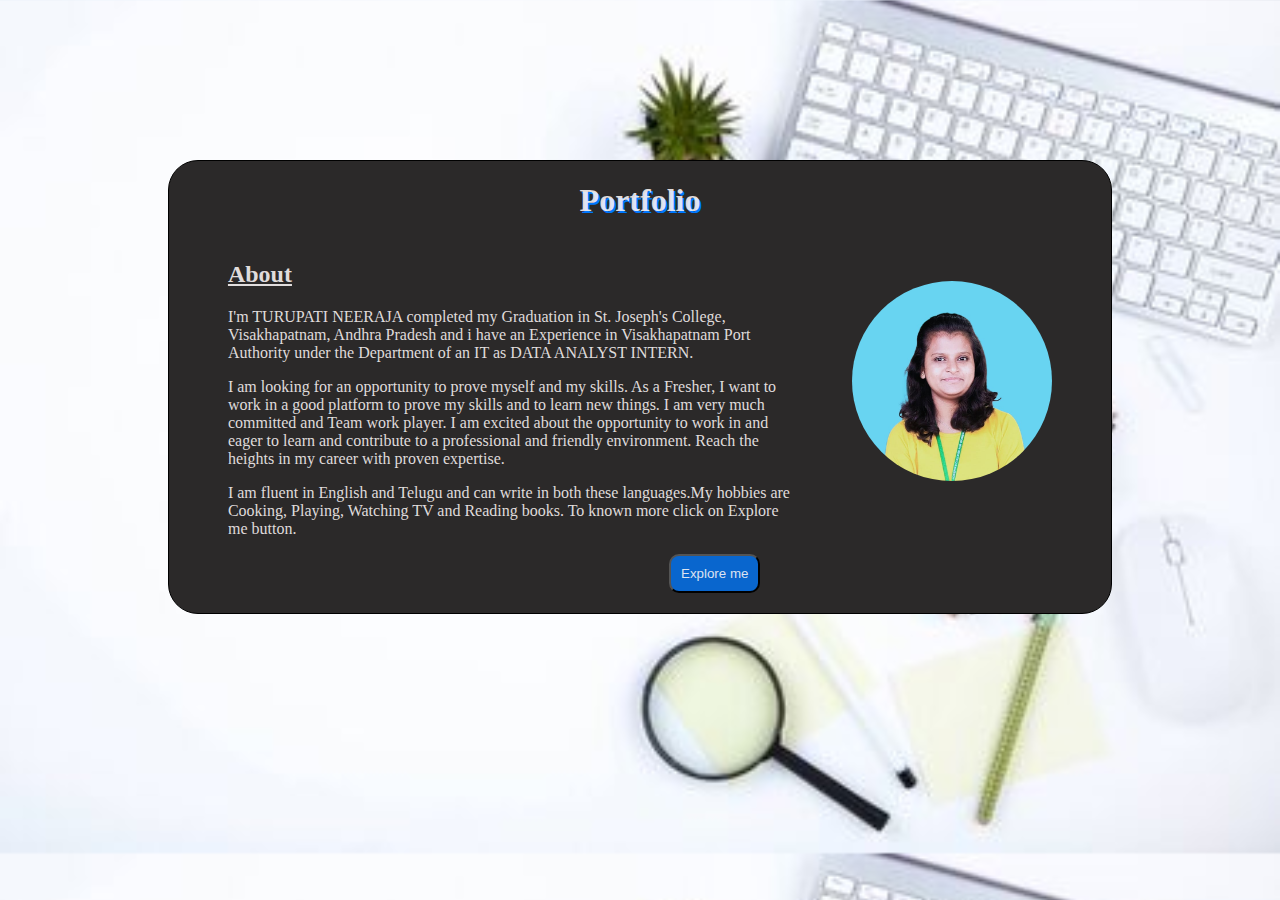
<file: folio/index.html>
<!DOCTYPE html>
<html lang="en">
<head>
  <meta charset="UTF-8">
  <meta name="viewport" content="width=device-width, initial-scale=1.0">
  <title>Portfolio</title> <!-- It display at the top of the page where the title shows at tab area-->
  <style>
    :root
    {
       --textcolor:#fbf6f6e0;
       --bg:#0000;
       --primary:#0078ffc5;
    }
    body
    {
      background-image:url(Assets/bghpt.jpg); /*backgroung img for whole body*/
      background-size:cover; /* The img fits the whole background */
    }
     header, .note
    {
      border: 1px solid black;
      box-sizing:content-box;
      margin: 160px;
      border-radius: 30px;
      background-color:rgb(43, 41, 41);
      color: var(--textcolor); /* i have taken the text-colour from the roots */
    }
    h1
    {
      text-align: center;
    }
    h1 span
    {
      text-shadow: 2px 2px #0078ff;
    }
    .yourself
    {
      display: flex; /* it display the information in a row */
      justify-content:space-evenly;
      
    }
    div img
    {
      height: 200px;
      width: 200px;
      border-radius: 50%;
      padding: 40px 0px;
    }
    .about
    {
      width: 60%;
    }
    button
    {
      background-color:var(--primary); /* i have taken the text-colour from the roots */
      padding: 10px;
      border-radius: 10px;
      margin-left: 500px;
      margin-bottom: 20px;
      text-decoration: none;
    }
    a
    {
      text-decoration: none;
      color: var(--textcolor);
    }
    /* Media query for helps to adjust screen size */
    @media (max-width: 400px)
     {
      .note
      {
        display: block;
        margin: 20px; /* Show .note on < 650 screen width */
      }
      header {
        display: none; /* Hide header on < 650 screen width */
      }
    }
    @media (min-width: 401px) 
    {
      .note
      {
        display: none; /* Hide .note on >650 screen width */
      }
      header {
        display: block; /* Show header >650 screen width */
      }
    }
  </style>
</head>
<body>
  <nav class="note">
    <h1><span>Portfolio</span></h1>
    <p>The page you are viewing is not compatible to mobile.</p>
    <p>To access the page, please select the 'Desktop Site' in the browser menu or use a desktop/laptop.5</p>
  </nav>
    <header>
      <h1><span>Portfolio</span></h1>
    <div class="yourself">
      <div class="about">
        <h2><u>About</u></h2>
        <p>I'm TURUPATI NEERAJA completed my Graduation in St. Joseph's College, Visakhapatnam, Andhra Pradesh and i have an Experience in Visakhapatnam Port Authority under the Department of an IT as DATA ANALYST INTERN.</p>
        <p>I am looking for an opportunity to prove myself and my skills. As a Fresher, I want to work in a good platform to prove my skills and to learn new things. I am very much committed and Team work player. I am excited about the opportunity to work in and eager to learn and contribute to a professional and friendly environment. Reach the heights in my career with proven expertise.</p>
        <p>I am fluent in English and Telugu and can write in both these languages.My hobbies are Cooking, Playing, Watching TV and Reading books. To known more click on Explore me button.</p>
      </div>
       <img src="Assets/Profile.jpg" alt="profile picture">
    </div>
    <button><a href="portfolio1.html" target="blank">Explore me</a></button><!-- After clicking this button,It re-directs to new page -->
    </header>
</body>
</html>
</file>
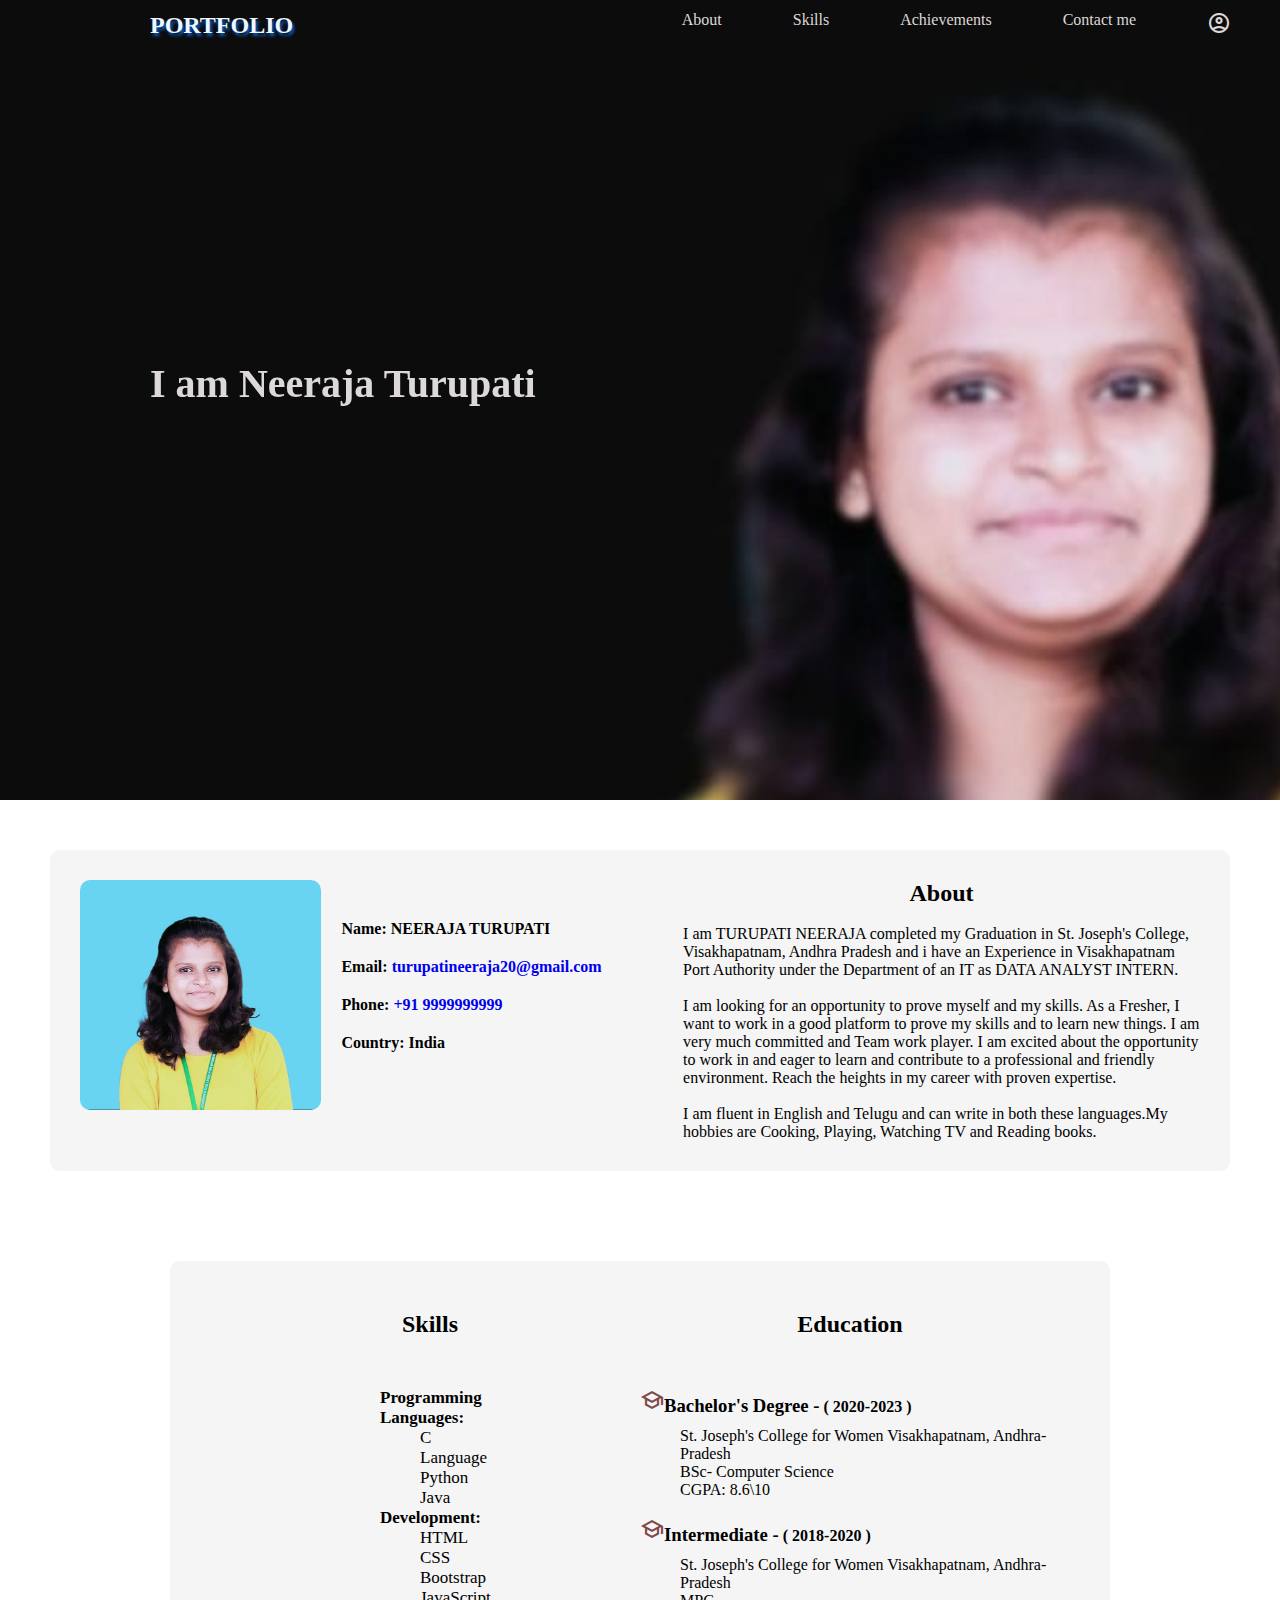
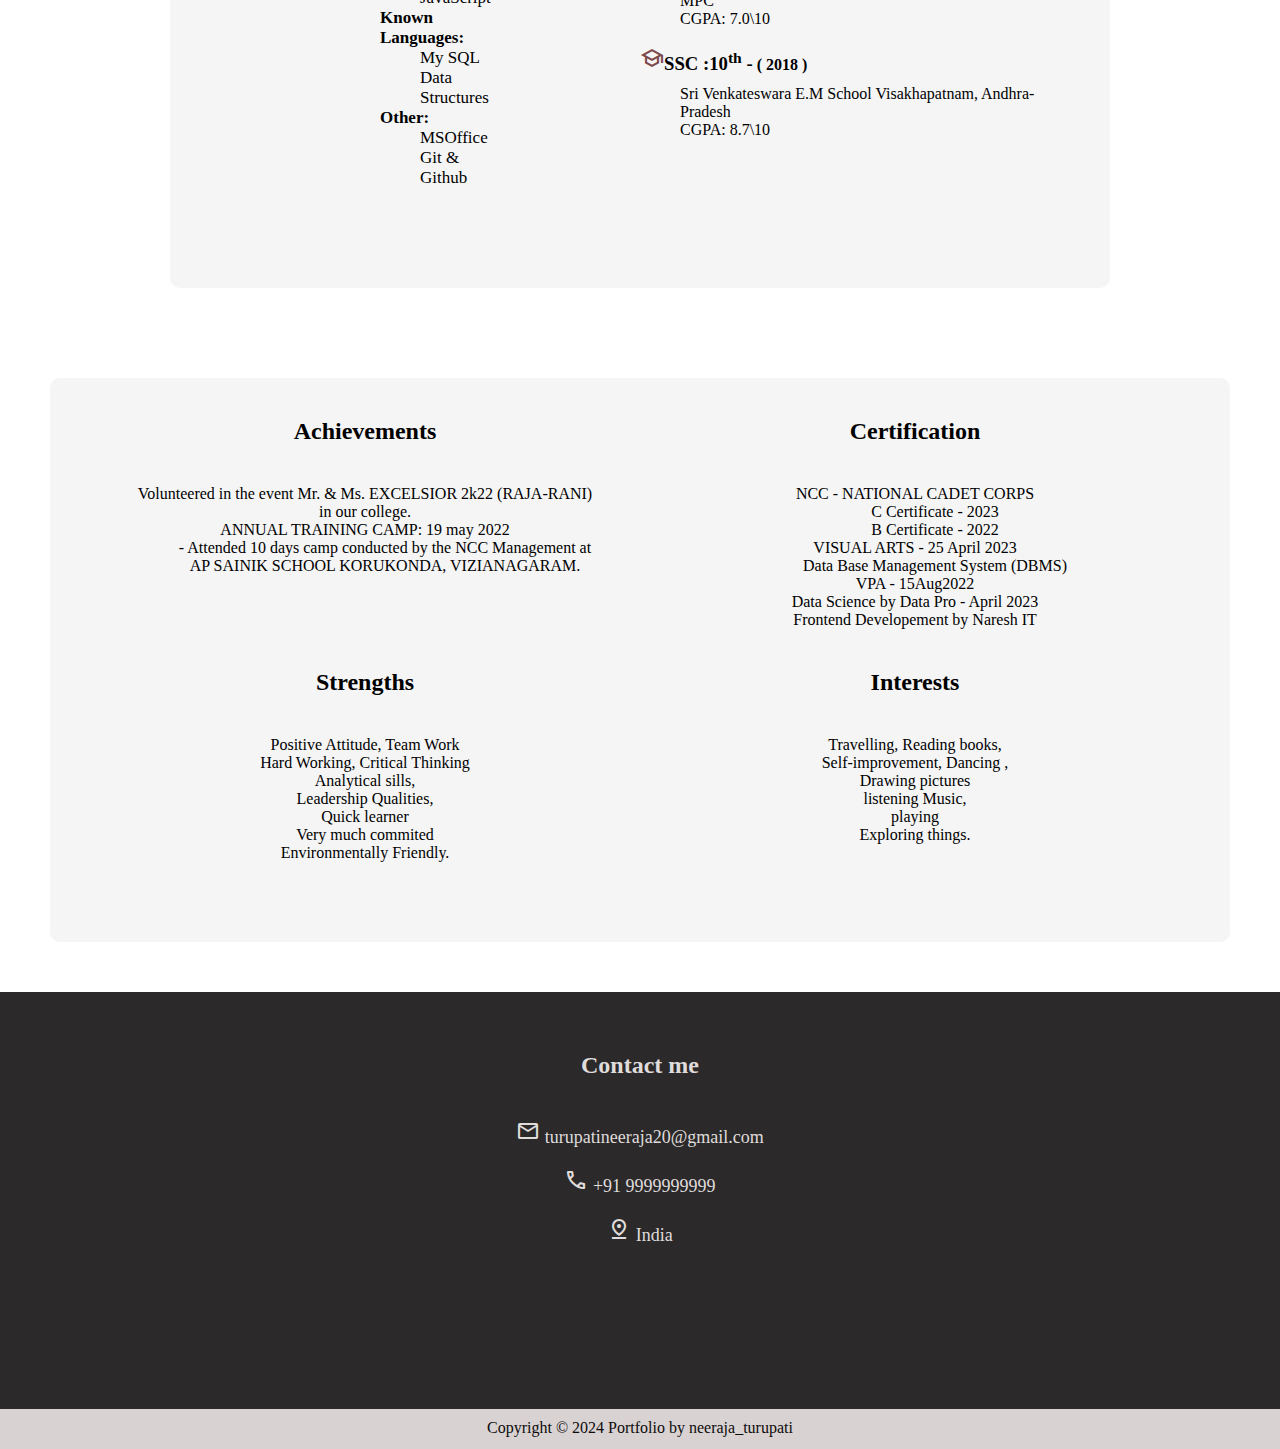
<file: folio/portfolio1.html>
<!DOCTYPE html>
<html lang="en">
<head>
    <meta charset="UTF-8">
    <meta name="viewport" content="width=device-width, initial-scale=1.0">
    <title>Explore me</title>
    <link rel="stylesheet" href="./portfolio.css">
    <link rel="stylesheet" href="https://fonts.googleapis.com/css2?family=Material+Symbols+Outlined:opsz,wght,FILL,GRAD@20..48,100..700,0..1,-50..200" />
</head>
<body>
   <header>
      <div class="navbar">
        <h2 class="logo">PORT<span>FOLIO</span></h2>
        <ul id="items">
            <li class="item"><a href="#about">About</a></li>
            <li class="item"><a href="#skills">Skills</a></li>
            <li class="item"><a href="#achievements">Achievements</a></li>
            <li class="item"><a href="#contact me">Contact me</a></li>
            <li class="item"><a href="#about"><span class="material-symbols-outlined">account_circle</span></a></li>
        </ul>
      </div>
      <div class="image">
        <h1 class="name"><strong>I am Neeraja Turupati</strong></h1>
    </div>
   </header> 
   <main>
    <section id="about" class="heading">
       <div class="details">
        <img src="Assets/Profile.jpg" alt="" height="230px">
        <ul class="info">
            <li >Name: NEERAJA TURUPATI</li>
            <li>Email: <a href="mailto:turupatineeraja20@gmail.com">turupatineeraja20@gmail.com</a></li>
            <li>Phone: <a href="tel:9999999999">+91 9999999999</a></li>
            <li>Country: India</li>
        </ul>
       </div>
       <div class="aboutme">
        <h2 class="intro">About</h2><br>
        <div>
            <p>I am TURUPATI NEERAJA completed my Graduation in St. Joseph's College, Visakhapatnam, Andhra Pradesh and i have an Experience in Visakhapatnam Port Authority under the Department of an IT as DATA ANALYST INTERN.</p><br>
            <p>I am looking for an opportunity to prove myself and my skills. As a Fresher, I want to work in a good platform to prove my skills and to learn new things. I am very much committed and Team work player. I am excited about the opportunity to work in and eager to learn and contribute to a professional and friendly environment. Reach the heights in my career with proven expertise.</p><br>
            <p>I am fluent in English and Telugu and can write in both these languages.My hobbies are Cooking, Playing, Watching TV and Reading books.</p>
        </div>
        
    </section>
    <section id="skills" class="heading">
        <aside class="space">
            <h2 class="intro ">Skills</h2>
            <ul class="education">
                <li>
                    <strong>Programming Languages:</strong>
                    <p>C Language</p>
                    <p>Python</p>
                    <p>Java</p>
                </li>
                <li>
                    <strong>Development: </strong>
                    <p>HTML</p>
                    <p>CSS</p>
                    <p>Bootstrap</p>
                    <p>JavaScript</p>
                </li>
                <li>
                    <strong>Known Languages:</strong> 
                    <p>My SQL</p>
                    <p>Data Structures</p>
                </li>
                <li>
                    <strong>Other:</strong>
                    <p>MSOffice</p>
                    <p>Git & Github</p>
                </li>
            </ul>
        </aside>
        <aside class="space">
            <h2 class="intro"> Education</h2>
            <div class="educa">
                <nav>
                    <h3><span class="material-symbols-outlined">school</span>Bachelor's Degree - </h3>
                    <h4>( 2020-2023 )</h4>
                    <ul class="qualify">
                        <li class="edu-details">St. Joseph's College for Women Visakhapatnam, Andhra-Pradesh</li>
                        <li class="edu-details">BSc- Computer Science</li>
                        <li class="edu-details">CGPA: 8.6\10 </li>
                    </ul> 
                </nav><br>
                <nav>
                    <h3><span class="material-symbols-outlined">school</span>Intermediate - </h3>
                    <h4>( 2018-2020 )</h4>
                    <ul class="qualify">
                        <li class="edu-details">St. Joseph's College for Women Visakhapatnam, Andhra-Pradesh</li>
                        <li class="edu-details">MPC</li>
                        <li class="edu-details">CGPA: 7.0\10 </li>
                    </ul> 
                </nav><br>
                <nav>
                    <h3><span class="material-symbols-outlined">school</span>SSC :10<sup>th</sup> - </h3>
                    <h4>( 2018 )</h4>
                    <ul class="qualify">
                        <li class="edu-details">Sri Venkateswara E.M School Visakhapatnam, Andhra-Pradesh</li>
                        <li class="edu-details">CGPA: 8.7\10 </li>
                    </ul> 
                </nav>
            </div>
        </aside>
    </section>
    <section  id="achievements" class="heading">
        <nav class="arrange">
            <div class="achieve space">
                <h2 class="intro ">Achievements</h2>
                <ul class="points">
                   <li>Volunteered in the event Mr. & Ms. EXCELSIOR 2k22 (RAJA-RANI) in our college.</li>
                   <li>ANNUAL TRAINING CAMP: 19 may 2022
                    <p> - Attended 10 days camp conducted by the NCC Management at AP SAINIK SCHOOL KORUKONDA, VIZIANAGARAM.</p>
                   </li><!--Looking forward to add many more achievements!-->
                </ul>
            </div>
            <div class="certifications space">
                <h2 class="intro">Certification</h2>
                <ul class="points pd">
                    <li>
                        NCC - NATIONAL CADET CORPS
                        <p>C Certificate - 2023 </p><p>B Certificate - 2022</p>
                    </li>
                    <li>
                        VISUAL ARTS - 25 April 2023 
                        <p>Data Base Management System (DBMS) </p>
                    </li>
                    <li>VPA - 15Aug2022 </li>
                    <li>Data Science by Data Pro - April 2023</li>
                    <li>Frontend Developement by Naresh IT</li>
                </ul>
            </div>
        </nav>
        <nav class="arrange">
            <div class="strengths space">
                <h2 class="intro ">Strengths</h2>
                <ul class="points">
                    <li>Positive Attitude, Team Work</li>
                    <li>Hard Working, Critical Thinking</li>
                    <li>Analytical sills,</li>
                    <li>Leadership Qualities,</li>
                    <li>Quick learner</li>
                    <li> Very much commited</li>
                    <li>Environmentally Friendly.</li>
                </ul>
            </div>
            <div class="interests space">
                <h2 class="intro ">Interests</h2>
                <ul class="points">
                    <li>Travelling, Reading books, </li>
                    <li>Self-improvement, Dancing ,</li>
                    <li>Drawing pictures</li>
                    <li>listening Music,</li>
                    <li>playing</li>
                    <li>Exploring things.</li>
                </ul>
            </div>
        </nav>
    </section>
   </main>
   <footer>
     <div id="contact me" >
         <h2 class="me"><span>Contact me</span></h2>
         <ul class="contact">
            <li class="it"><span class="material-symbols-outlined">mail</span> <a href="mailto:turupatineeraja20@gmail.com"> turupatineeraja20@gmail.com</a></li>
            <li class="it"><span class="material-symbols-outlined">call</span><a href="tel:9999999999"> +91 9999999999</a></li>
            <li class="it"><span class="material-symbols-outlined">pin_Drop</span> <a href="https://maps.app.goo.gl/z1PQdqTVY8Rpq9aa7" target="_blank">India</a></li>
        </ul>
     </div> 
     <p class="copyright">Copyright &copy; 2024 Portfolio by neeraja_turupati</p>
   </footer>
</body>
</html>
</file>
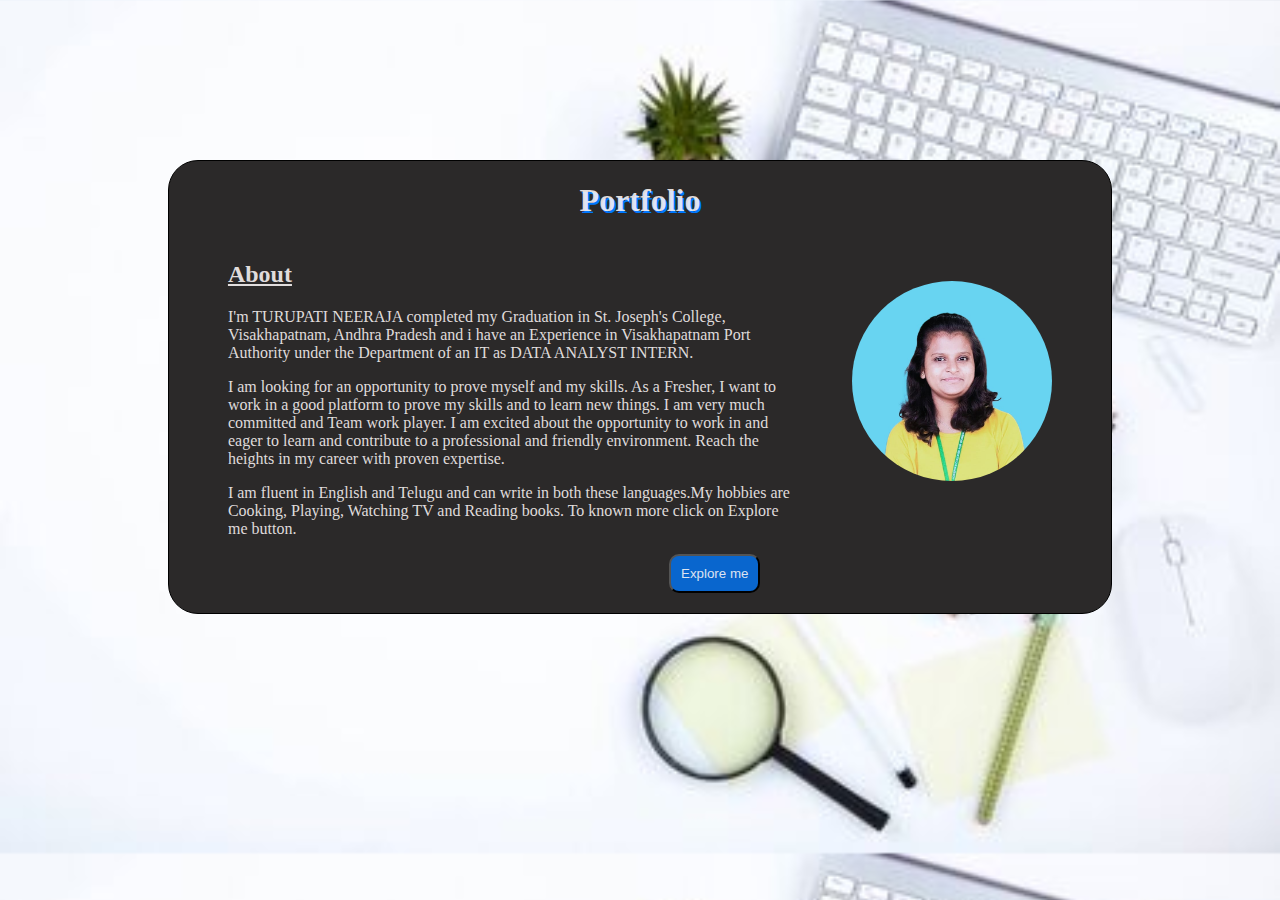
<file: portfolio/Portfolio.html>
<!DOCTYPE html>
<html lang="en">
<head>
  <meta charset="UTF-8">
  <meta name="viewport" content="width=device-width, initial-scale=1.0">
  <title>Portfolio</title> <!-- It display at the top of the page where the title shows at tab area-->
  <style>
    :root
    {
       --textcolor:#fbf6f6e0;
       --bg:#0000;
       --primary:#0078ffc5;
    }
    body
    {
      background-image:url(Assets/bghpt.jpg); /*backgroung img for whole body*/
      background-size:cover; /* The img fits the whole background */
    }
     header
    {
      border: 1px solid black;
      box-sizing:content-box;
      margin: 160px;
      border-radius: 30px;
      background-color:rgb(43, 41, 41);
      color: var(--textcolor); /* i have taken the text-colour from the roots */
    }
    h1
    {
      text-align: center;
    }
    h1 span
    {
      text-shadow: 2px 2px #0078ff;
    }
    .yourself
    {
      display: flex; /* it display the information in a row */
      justify-content:space-evenly;
      
    }
    div img
    {
      height: 200px;
      width: 200px;
      border-radius: 50%;
      padding: 40px 0px;
    }
    .about
    {
      width: 60%;
    }
    button
    {
      background-color:var(--primary); /* i have taken the text-colour from the roots */
      padding: 10px;
      border-radius: 10px;
      margin-left: 500px;
      margin-bottom: 20px;
      text-decoration: none;
    }
    a
    {
      text-decoration: none;
      color: var(--textcolor);
    }
  </style>
</head>
<body>
    <header>
      <h1><span>Portfolio</span></h1>
    <div class="yourself">
      <div class="about">
        <h2><u>About</u></h2>
        <p>I'm TURUPATI NEERAJA completed my Graduation in St. Joseph's College, Visakhapatnam, Andhra Pradesh and i have an Experience in Visakhapatnam Port Authority under the Department of an IT as DATA ANALYST INTERN.</p>
        <p>I am looking for an opportunity to prove myself and my skills. As a Fresher, I want to work in a good platform to prove my skills and to learn new things. I am very much committed and Team work player. I am excited about the opportunity to work in and eager to learn and contribute to a professional and friendly environment. Reach the heights in my career with proven expertise.</p>
        <p>I am fluent in English and Telugu and can write in both these languages.My hobbies are Cooking, Playing, Watching TV and Reading books. To known more click on Explore me button.</p>
      </div>
       <img src="Assets/Profile.jpg" alt="profile picture">
    </div>
    <button><a href="./port1.html" target="blank">Explore me</a></button><!-- After clicking this button,It re-directs to new page -->
    </header>
</body>
</html>
</file>
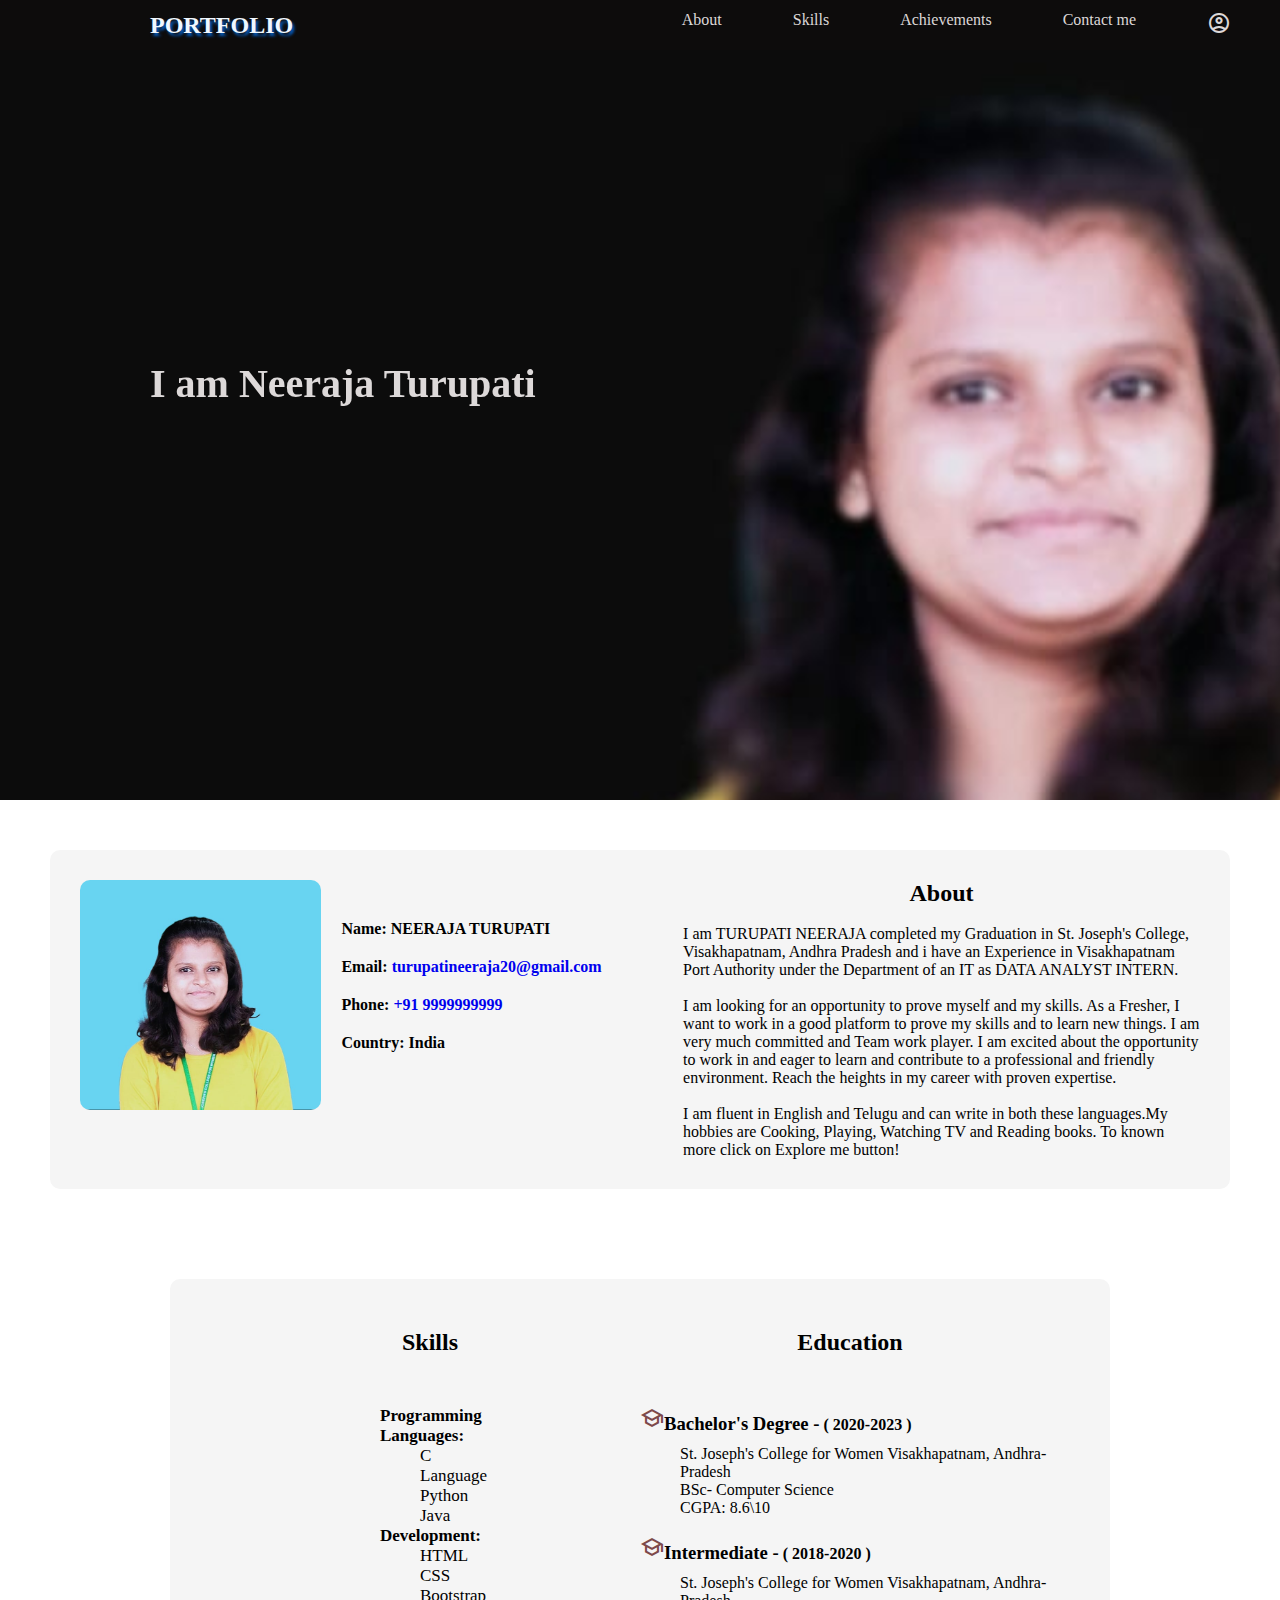
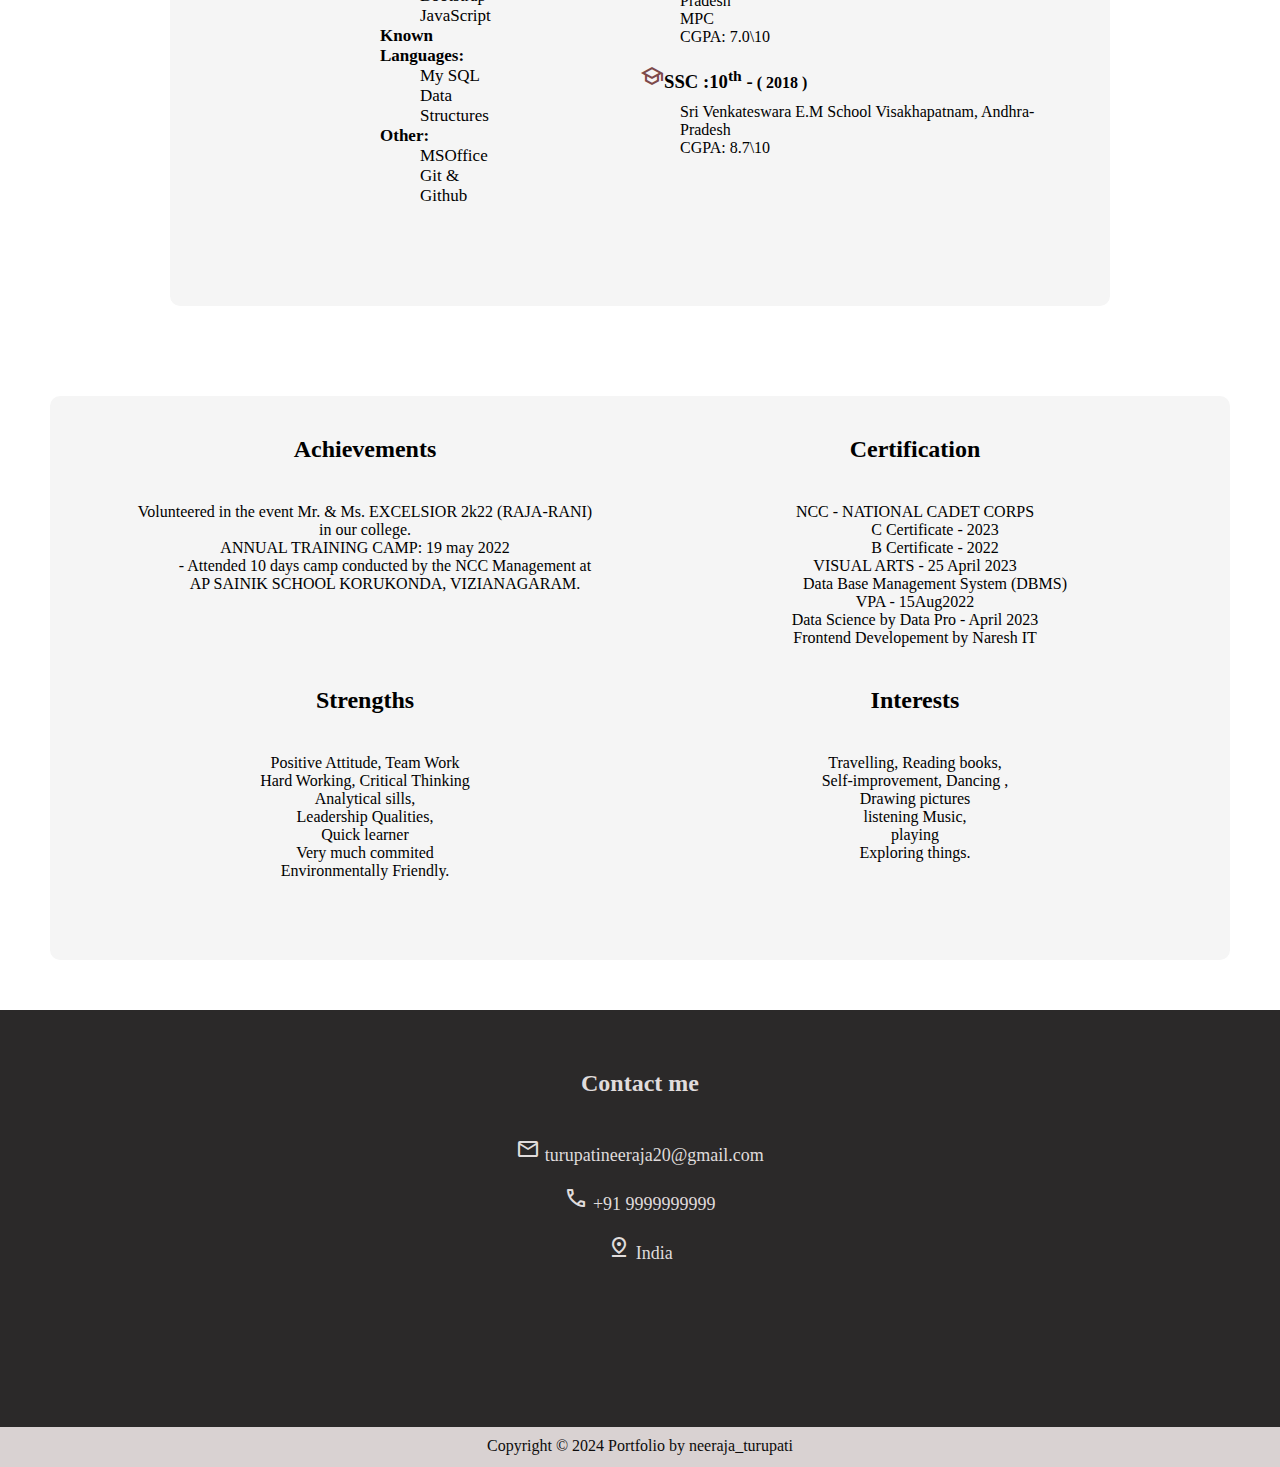
<file: portfolio/portfolio1.html.html>
<!DOCTYPE html>
<html lang="en">
<head>
    <meta charset="UTF-8">
    <meta name="viewport" content="width=device-width, initial-scale=1.0">
    <title>Explore me</title>
    <link rel="stylesheet" href="./portfolio.css">
    <link rel="stylesheet" href="https://fonts.googleapis.com/css2?family=Material+Symbols+Outlined:opsz,wght,FILL,GRAD@20..48,100..700,0..1,-50..200" />
</head>
<body>
   <header>
      <div class="navbar">
        <h2 class="logo">PORT<span>FOLIO</span></h2>
        <ul id="items">
            <li class="item"><a href="#about">About</a></li>
            <li class="item"><a href="#skills">Skills</a></li>
            <li class="item"><a href="#achievements">Achievements</a></li>
            <li class="item"><a href="#contact me">Contact me</a></li>
            <li class="item"><a href="#about"><span class="material-symbols-outlined">account_circle</span></a></li>
        </ul>
      </div>
      <div class="image">
        <h1 class="name"><strong>I am Neeraja Turupati</strong></h1>
    </div>
   </header> 
   <main>
    <section id="about" class="heading">
       <div class="details">
        <img src="Assets/Profile.jpg" alt="" height="230px">
        <ul class="info">
            <li >Name: NEERAJA TURUPATI</li>
            <li>Email: <a href="mailto:turupatineeraja20@gmail.com">turupatineeraja20@gmail.com</a></li>
            <li>Phone: <a href="tel:9999999999">+91 9999999999</a></li>
            <li>Country: India</li>
        </ul>
       </div>
       <div class="aboutme">
        <h2 class="intro">About</h2><br>
        <div>
            <p>I am TURUPATI NEERAJA completed my Graduation in St. Joseph's College, Visakhapatnam, Andhra Pradesh and i have an Experience in Visakhapatnam Port Authority under the Department of an IT as DATA ANALYST INTERN.</p><br>
            <p>I am looking for an opportunity to prove myself and my skills. As a Fresher, I want to work in a good platform to prove my skills and to learn new things. I am very much committed and Team work player. I am excited about the opportunity to work in and eager to learn and contribute to a professional and friendly environment. Reach the heights in my career with proven expertise.</p><br>
            <p>I am fluent in English and Telugu and can write in both these languages.My hobbies are Cooking, Playing, Watching TV and Reading books. To known more click on Explore me button!</p>
        </div>
        
    </section>
    <section id="skills" class="heading">
        <aside class="space">
            <h2 class="intro ">Skills</h2>
            <ul class="education">
                <li>
                    <strong>Programming Languages:</strong>
                    <p>C Language</p>
                    <p>Python</p>
                    <p>Java</p>
                </li>
                <li>
                    <strong>Development: </strong>
                    <p>HTML</p>
                    <p>CSS</p>
                    <p>Bootstrap</p>
                    <p>JavaScript</p>
                </li>
                <li>
                    <strong>Known Languages:</strong> 
                    <p>My SQL</p>
                    <p>Data Structures</p>
                </li>
                <li>
                    <strong>Other:</strong>
                    <p>MSOffice</p>
                    <p>Git & Github</p>
                </li>
            </ul>
        </aside>
        <aside class="space">
            <h2 class="intro"> Education</h2>
            <div class="educa">
                <nav>
                    <h3><span class="material-symbols-outlined">school</span>Bachelor's Degree - </h3>
                    <h4>( 2020-2023 )</h4>
                    <ul class="qualify">
                        <li class="edu-details">St. Joseph's College for Women Visakhapatnam, Andhra-Pradesh</li>
                        <li class="edu-details">BSc- Computer Science</li>
                        <li class="edu-details">CGPA: 8.6\10 </li>
                    </ul> 
                </nav><br>
                <nav>
                    <h3><span class="material-symbols-outlined">school</span>Intermediate - </h3>
                    <h4>( 2018-2020 )</h4>
                    <ul class="qualify">
                        <li class="edu-details">St. Joseph's College for Women Visakhapatnam, Andhra-Pradesh</li>
                        <li class="edu-details">MPC</li>
                        <li class="edu-details">CGPA: 7.0\10 </li>
                    </ul> 
                </nav><br>
                <nav>
                    <h3><span class="material-symbols-outlined">school</span>SSC :10<sup>th</sup> - </h3>
                    <h4>( 2018 )</h4>
                    <ul class="qualify">
                        <li class="edu-details">Sri Venkateswara E.M School Visakhapatnam, Andhra-Pradesh</li>
                        <li class="edu-details">CGPA: 8.7\10 </li>
                    </ul> 
                </nav>
            </div>
        </aside>
    </section>
    <section  id="achievements" class="heading">
        <nav class="arrange">
            <div class="achieve space">
                <h2 class="intro ">Achievements</h2>
                <ul class="points">
                   <li>Volunteered in the event Mr. & Ms. EXCELSIOR 2k22 (RAJA-RANI) in our college.</li>
                   <li>ANNUAL TRAINING CAMP: 19 may 2022
                    <p> - Attended 10 days camp conducted by the NCC Management at AP SAINIK SCHOOL KORUKONDA, VIZIANAGARAM.</p>
                   </li><!--Looking forward to add many more achievements!-->
                </ul>
            </div>
            <div class="certifications space">
                <h2 class="intro">Certification</h2>
                <ul class="points pd">
                    <li>
                        NCC - NATIONAL CADET CORPS
                        <p>C Certificate - 2023 </p><p>B Certificate - 2022</p>
                    </li>
                    <li>
                        VISUAL ARTS - 25 April 2023 
                        <p>Data Base Management System (DBMS) </p>
                    </li>
                    <li>VPA - 15Aug2022 </li>
                    <li>Data Science by Data Pro - April 2023</li>
                    <li>Frontend Developement by Naresh IT</li>
                </ul>
            </div>
        </nav>
        <nav class="arrange">
            <div class="strengths space">
                <h2 class="intro ">Strengths</h2>
                <ul class="points">
                    <li>Positive Attitude, Team Work</li>
                    <li>Hard Working, Critical Thinking</li>
                    <li>Analytical sills,</li>
                    <li>Leadership Qualities,</li>
                    <li>Quick learner</li>
                    <li> Very much commited</li>
                    <li>Environmentally Friendly.</li>
                </ul>
            </div>
            <div class="interests space">
                <h2 class="intro ">Interests</h2>
                <ul class="points">
                    <li>Travelling, Reading books, </li>
                    <li>Self-improvement, Dancing ,</li>
                    <li>Drawing pictures</li>
                    <li>listening Music,</li>
                    <li>playing</li>
                    <li>Exploring things.</li>
                </ul>
            </div>
        </nav>
    </section>
   </main>
   <footer>
     <div id="contact me" >
         <h2 class="me"><span>Contact me</span></h2>
         <ul class="contact">
            <li class="it"><span class="material-symbols-outlined">mail</span> <a href="mailto:turupatineeraja20@gmail.com"> turupatineeraja20@gmail.com</a></li>
            <li class="it"><span class="material-symbols-outlined">call</span><a href="tel:9999999999"> +91 9999999999</a></li>
            <li class="it"><span class="material-symbols-outlined">pin_Drop</span> <a href="https://maps.app.goo.gl/z1PQdqTVY8Rpq9aa7" target="_blank">India</a></li>
        </ul>
     </div> 
     <p class="copyright">Copyright &copy; 2024 Portfolio by neeraja_turupati</p>
   </footer>
</body>
</html>
</file>
<file: folio/portfolio.css>
*
{
    margin: 0;
    padding: 0;
}
/* Taking some root values where we can access by just declaring var(--name) 
     incase if we want to use the same background-color we can just extract the root values with mention the same color repeatdly */
:root
{
   --textcolor:#fbf6f6e0;
   --bg:rgb(13, 12, 12);
   --shadower:whitesmoke;
   --primary:#0078ffc5;
   --icon: rgb(125, 74, 74);
   --secondary: #0bdbfb;
}
/* header styling starts here */
h2.logo
{
   text-shadow: 2px 3px 3px var(--primary);
   color: aliceblue;
}
.navbar
{
    display: flex;
    background-color: var(--bg);
    justify-content: space-between;
    position: fixed;
    width: 90%;
    align-items: center;
    padding-left: 150px;
    height: 50px;
}
#items
{
    display: flex;
    justify-content: space-evenly;
    width: 60%;
}
li
{
  list-style-type: none;
}
.item>a,.it>a
{
    text-decoration: none;
    color: var(--textcolor);
}
a
{
    text-decoration: none;
}
.image
{
  background-image: url(Assets/bgprofile.jpg);
  min-height: 50em;
  background-size:100em;
  color: var(--textcolor);
}
/* ends header styling */
/* main styling starts here */
.name
{
    position: absolute;
    top: 40%;
    color: var(--textcolor);
    font-size: 40px;
    font-weight:bolder;
    margin-left: 150px;
}
#about
{
    display: flex;
    margin: 50px;
    padding: 30px;
    border-radius: 10px;
}
.details
{
    display: flex;
    width: 70%;
}
.details img
{
    border-radius: 10px;
}
.info
{
    list-style-type: none;
    padding: 20px;
}
.info li
{
    gap: 5px;
    padding-top: 20px;
    font-weight: bold;
}
.intro
{
  text-align: center;
}
.aboutme
{
    width: 60%;
}
.heading
{
    border: 1px solid none;
    background:var(--shadower);
    border-radius: 10px;
}
#skills
{
    display: flex;
    margin: 90px 170px;
    padding:50px;
}
.educa
{
    padding-top: 50px;
}
.education
{
    padding: 50px 160px;
    font-size: 17px;
}
h3,h4
{
    display:inline-block;
}
.qualify
{
    padding-top: 10px;
}
nav>h3>span
{
   color: var(--icon);
}
.arrange
{
    display: flex;
    justify-content: space-between;
    align-content: center;
}
.space
{
    width:50%;
}
li>p,.edu-details
{
    padding-left: 40px;
}
.points
{
    text-align: center;
    padding: 40px;
}
#achievements
{ 
    margin:50px ;
    padding: 40px;
}
/* main styling ends here */
/* footer styling starts here */
footer
{
   background-color:rgb(43, 41, 41);
   color: var(--textcolor);
   padding-top: 30px;
}
.contact
{
    display: flex;
    flex-direction: column;
    align-items: center;
    font-size: large;
    height: 15em;
    padding: 30px;
}
.me 
{
    text-align: center;
    padding-top: 30px;
}
li.it
{
  padding: 10px;
}
.copyright
{
    text-align: center;
    background:rgb(217, 210, 210);
    color:var(--bg) ;
    height: 20px;
    padding: 10px;
}
/* footer styling ends here */
</file>
<file: portfolio/portfolio.css>
*
{
    margin: 0;
    padding: 0;
}
/* Taking some root values where we can access by just declaring var(--name) 
     incase if we want to use the same background-color we can just extract the root values with mention the same color repeatdly */
:root
{
   --textcolor:#fbf6f6e0;
   --bg:rgb(13, 12, 12);
   --shadower:whitesmoke;
   --primary:#0078ffc5;
   --icon: rgb(125, 74, 74);
   --secondary: #0bdbfb;
}
/* header styling starts here */
h2.logo
{
   text-shadow: 2px 3px 3px var(--primary);
   color: aliceblue;
}
.navbar
{
    display: flex;
    background-color: var(--bg);
    justify-content: space-between;
    position: fixed;
    width: 90%;
    align-items: center;
    padding-left: 150px;
    height: 50px;
}
#items
{
    display: flex;
    justify-content: space-evenly;
    width: 60%;
}
li
{
  list-style-type: none;
}
.item>a,.it>a
{
    text-decoration: none;
    color: var(--textcolor);
}
a
{
    text-decoration: none;
}
.image
{
  background-image: url(Assets/bgprofile.jpg);
  min-height: 50em;
  background-size:100em;
  color: var(--textcolor);
}
/* ends header styling */
/* main styling starts here */
.name
{
    position: absolute;
    top: 40%;
    color: var(--textcolor);
    font-size: 40px;
    font-weight:bolder;
    margin-left: 150px;
}
#about
{
    display: flex;
    margin: 50px;
    padding: 30px;
    border-radius: 10px;
}
.details
{
    display: flex;
    width: 70%;
}
.details img
{
    border-radius: 10px;
}
.info
{
    list-style-type: none;
    padding: 20px;
}
.info li
{
    gap: 5px;
    padding-top: 20px;
    font-weight: bold;
}
.intro
{
  text-align: center;
}
.aboutme
{
    width: 60%;
}
.heading
{
    border: 1px solid none;
    background:var(--shadower);
    border-radius: 10px;
}
#skills
{
    display: flex;
    margin: 90px 170px;
    padding:50px;
}
.educa
{
    padding-top: 50px;
}
.education
{
    padding: 50px 160px;
    font-size: 17px;
}
h3,h4
{
    display:inline-block;
}
.qualify
{
    padding-top: 10px;
}
nav>h3>span
{
   color: var(--icon);
}
.arrange
{
    display: flex;
    justify-content: space-between;
    align-content: center;
}
.space
{
    width:50%;
}
li>p,.edu-details
{
    padding-left: 40px;
}
.points
{
    text-align: center;
    padding: 40px;
}
#achievements
{ 
    margin:50px ;
    padding: 40px;
}
/* main styling ends here */
/* footer styling starts here */
footer
{
   background-color:rgb(43, 41, 41);
   color: var(--textcolor);
   padding-top: 30px;
}
.contact
{
    display: flex;
    flex-direction: column;
    align-items: center;
    font-size: large;
    height: 15em;
    padding: 30px;
}
.me 
{
    text-align: center;
    padding-top: 30px;
}
li.it
{
  padding: 10px;
}
.copyright
{
    text-align: center;
    background:rgb(217, 210, 210);
    color:var(--bg) ;
    height: 20px;
    padding: 10px;
}
/* footer styling ends here */
</file>
